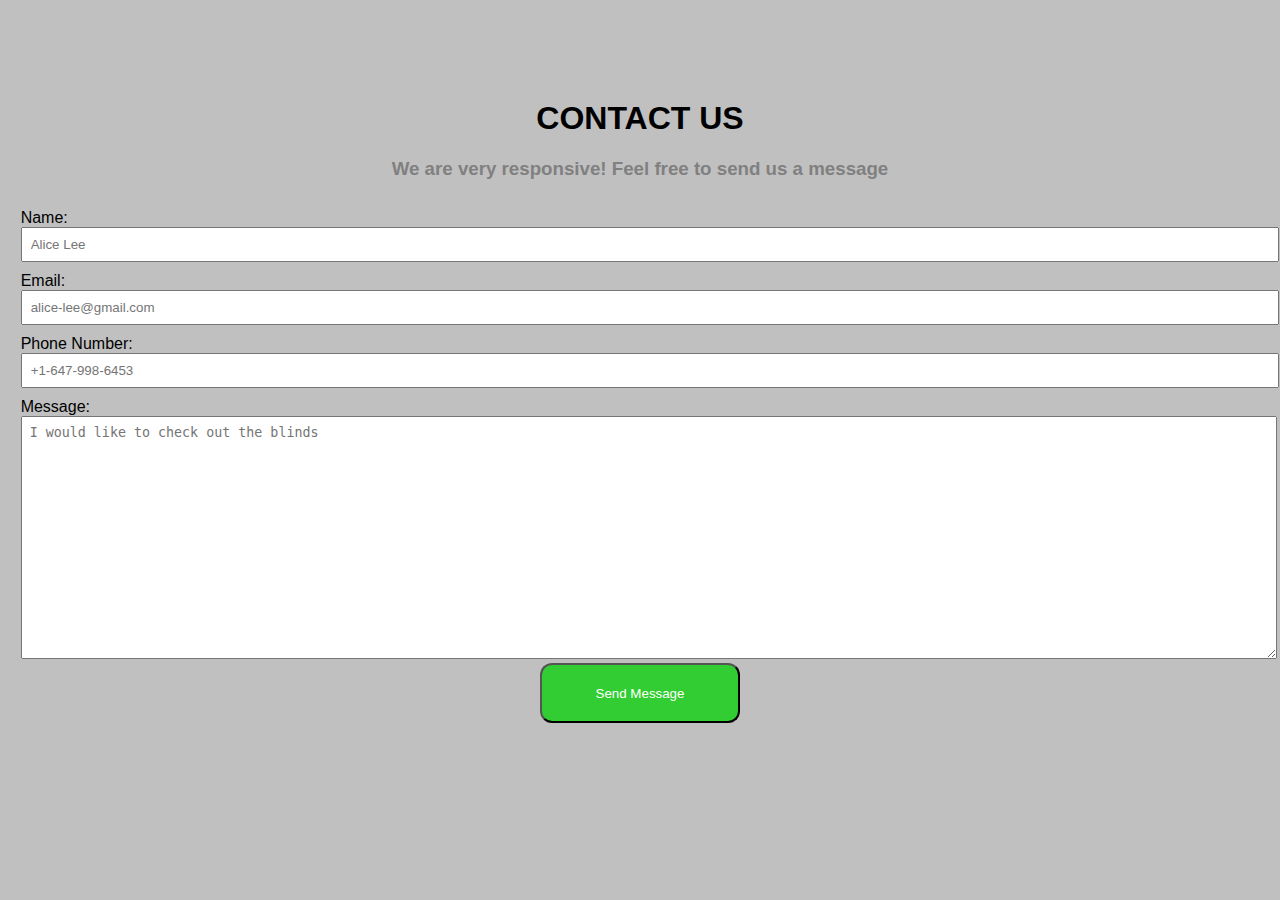
<file: practice 2/index.html>
<!DOCTYPE html>
<html>
<head>
	<meta charset="utf-8">
	<title>practice 2</title>
	<link rel="stylesheet" type="text/css" href="css/style.css">
</head>
<body>
	<div class="container">
	<div class="box-1">
		<h1>CONTACT US</h1>
		<h3>We are very responsive! Feel free to send us a message</h3>
	</div>
	<form class="my-form">
	<div class="form-group">
		<label>Name: </label>
		<input type="text" name="name" placeholder="Alice Lee">
	</div>
	<div class="form-group">
		<label>Email: </label>
		<input type="text" name="email" placeholder="alice-lee@gmail.com">
	</div>
	<div class="form-group">
		<label>Phone Number: </label>
		<input type="text" name="phone-number" placeholder="+1-647-998-6453">
	</div>
	<div class="form-group">
		<label>Message: </label>
		<textarea rows="15" type="text" placeholder="I would like to check out the blinds"></textarea>
	</div>
	<div class="button-center">
		<input class="button" type="submit" value="Send Message" name="">
	</div>
</form>
</div>

</body>
</html>
</file>
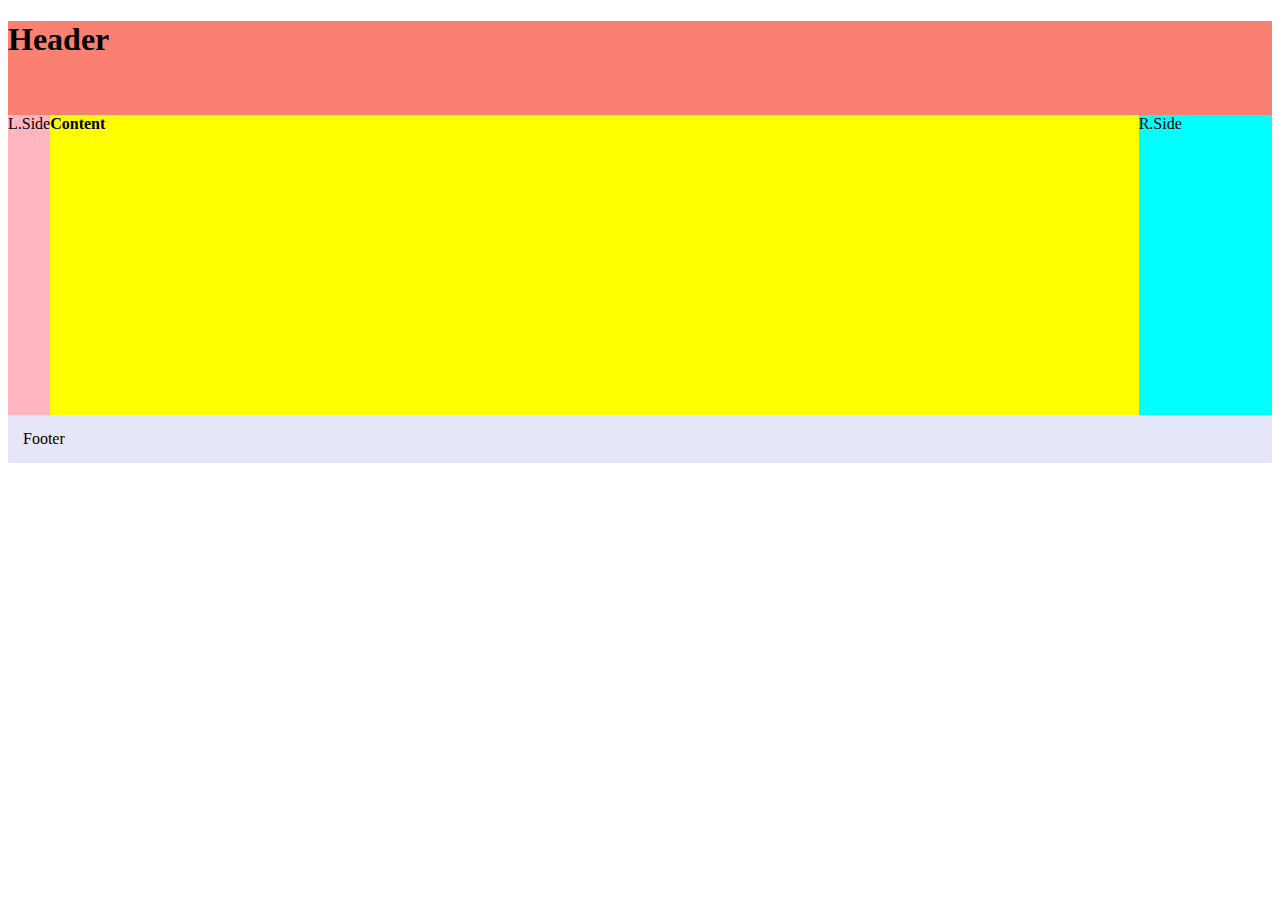
<file: practice 1/indexbox.html>
<!DOCTYPE html>
<html>
<head>
	<meta charset="utf-8">
	<title>practice 1</title>
	<link rel="stylesheet" type="text/css" href="css/stylebox.css">

</head>
<body>
	<header>
		<h1>Header</h1>
	</header>
	<div class="flex">
		<div class="left" >L.Side</div>
		<div class="content" >Content</div>
		<div class="right" >R.Side</div>
	</div>
	<footer>Footer</footer>

</body>
</html>
</file>
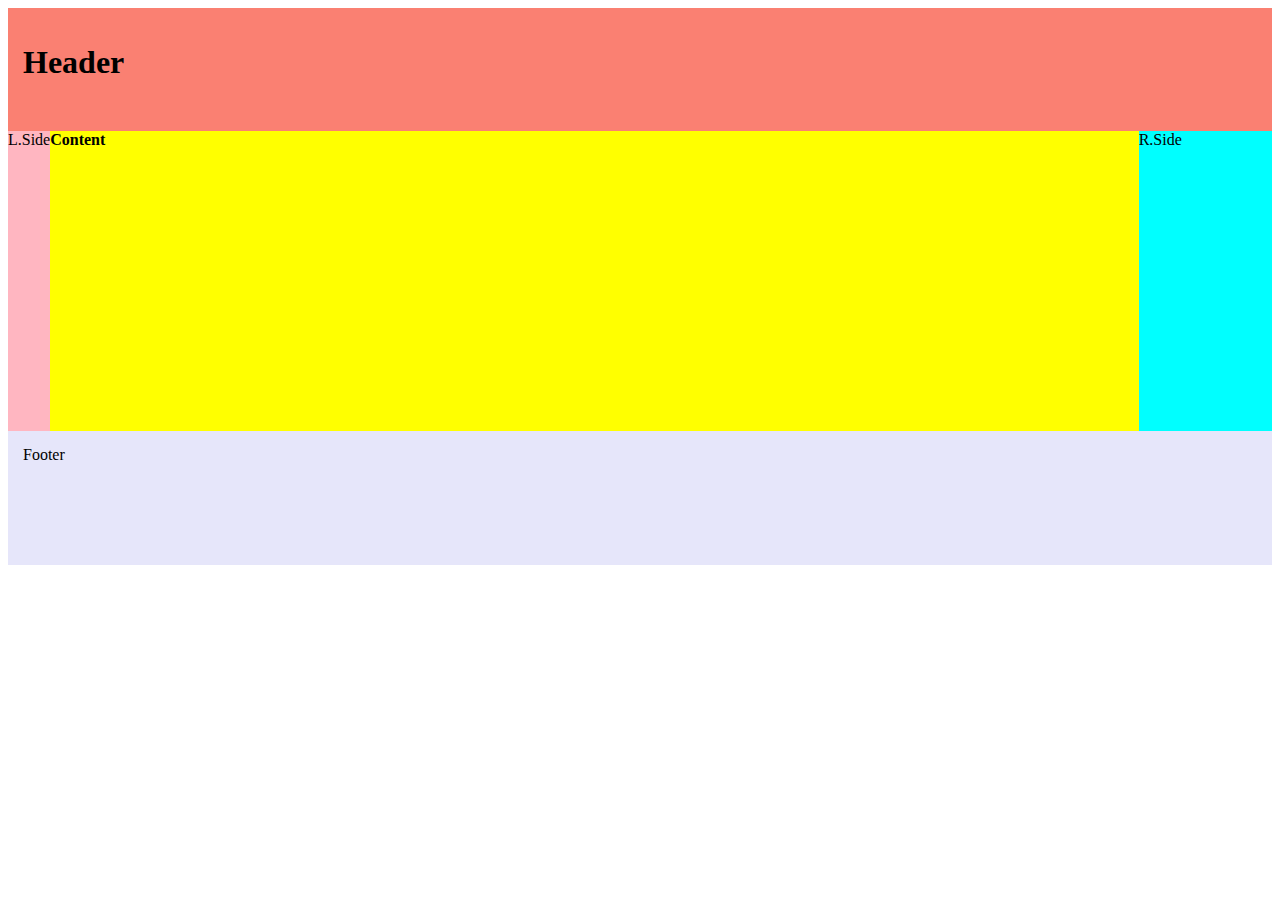
<file: practice 1/indexgrid.html>
<!DOCTYPE html>
<html>
<head>
	<meta charset="utf-8">
	<title>practice 1</title>
	<link rel="stylesheet" type="text/css" href="css/stylegrid.css">

</head>
<body>
	<header>
		<h1>Header</h1>
	</header>
	<div class="left" >L.Side</div>
	<div class="content" >Content</div>
	<div class="right" >R.Side</div>
	<footer>Footer</footer>

</body>
</html>
</file>
<file: practice 2/css/style.css>
body{
	background: silver;
	font-family: sans-serif;
}
.box-1{
	text-align: center;
	margin: 100px 0px 0px 0px;
}
.box-1 h3{
	color: gray;
}
.container{
	width: 98%;
	margin: auto;
}
.my-form label{
	padding: 10px 0px 0px 0px;
	display: block;
}
.my-form input[type="text"],.my-form textarea{
	padding: 8px;
	width: 100%;
}
.button{
	background-color: limegreen;
	color: white;
	border-radius: 12px;
	cursor: pointer;
	height: 60px;
	width: 200px;
}
.button-center{
	text-align: center;
}
</file>
<file: practice 1/css/stylebox.css>
header{
	background: salmon;
	height:  70pt;
	font-weight: bold;
}
footer{
	background: lavender;
	padding: 15px;
}
.flex{
	display: flex;
}
.left{
	background: lightpink;
	min-height: 300px;
}
.content{
	background: yellow;
	flex: 1;
	min-height: 300px;
	font-weight: bold;
}
.right{
	background: cyan;
	width: 100pt;
	min-height: 300px;
}
</file>
<file: practice 1/css/stylegrid.css>
body{
	display: grid;
	grid-template: auto 1fr 100pt / auto 1fr 100pt;
	font-family: times new roman, serif;

}

header{
	background: salmon;
	height:  70pt;
	padding: 15px;
	grid-column: 1/4;
	font-weight: bold;
}
.left{
	background: lightpink;
	grid-column: 1/2;
	min-height: 300px;
}
.content{
	background: yellow;
	grid-column: 2/3;
	min-height: 300px;
	font-weight: bold;
}
.right{
	background: cyan;
	grid-column: 3/4;
	min-height: 300px;
}
footer{
	background: lavender;
	padding: 15px;
	grid-column: 1/4;
}
</file>
